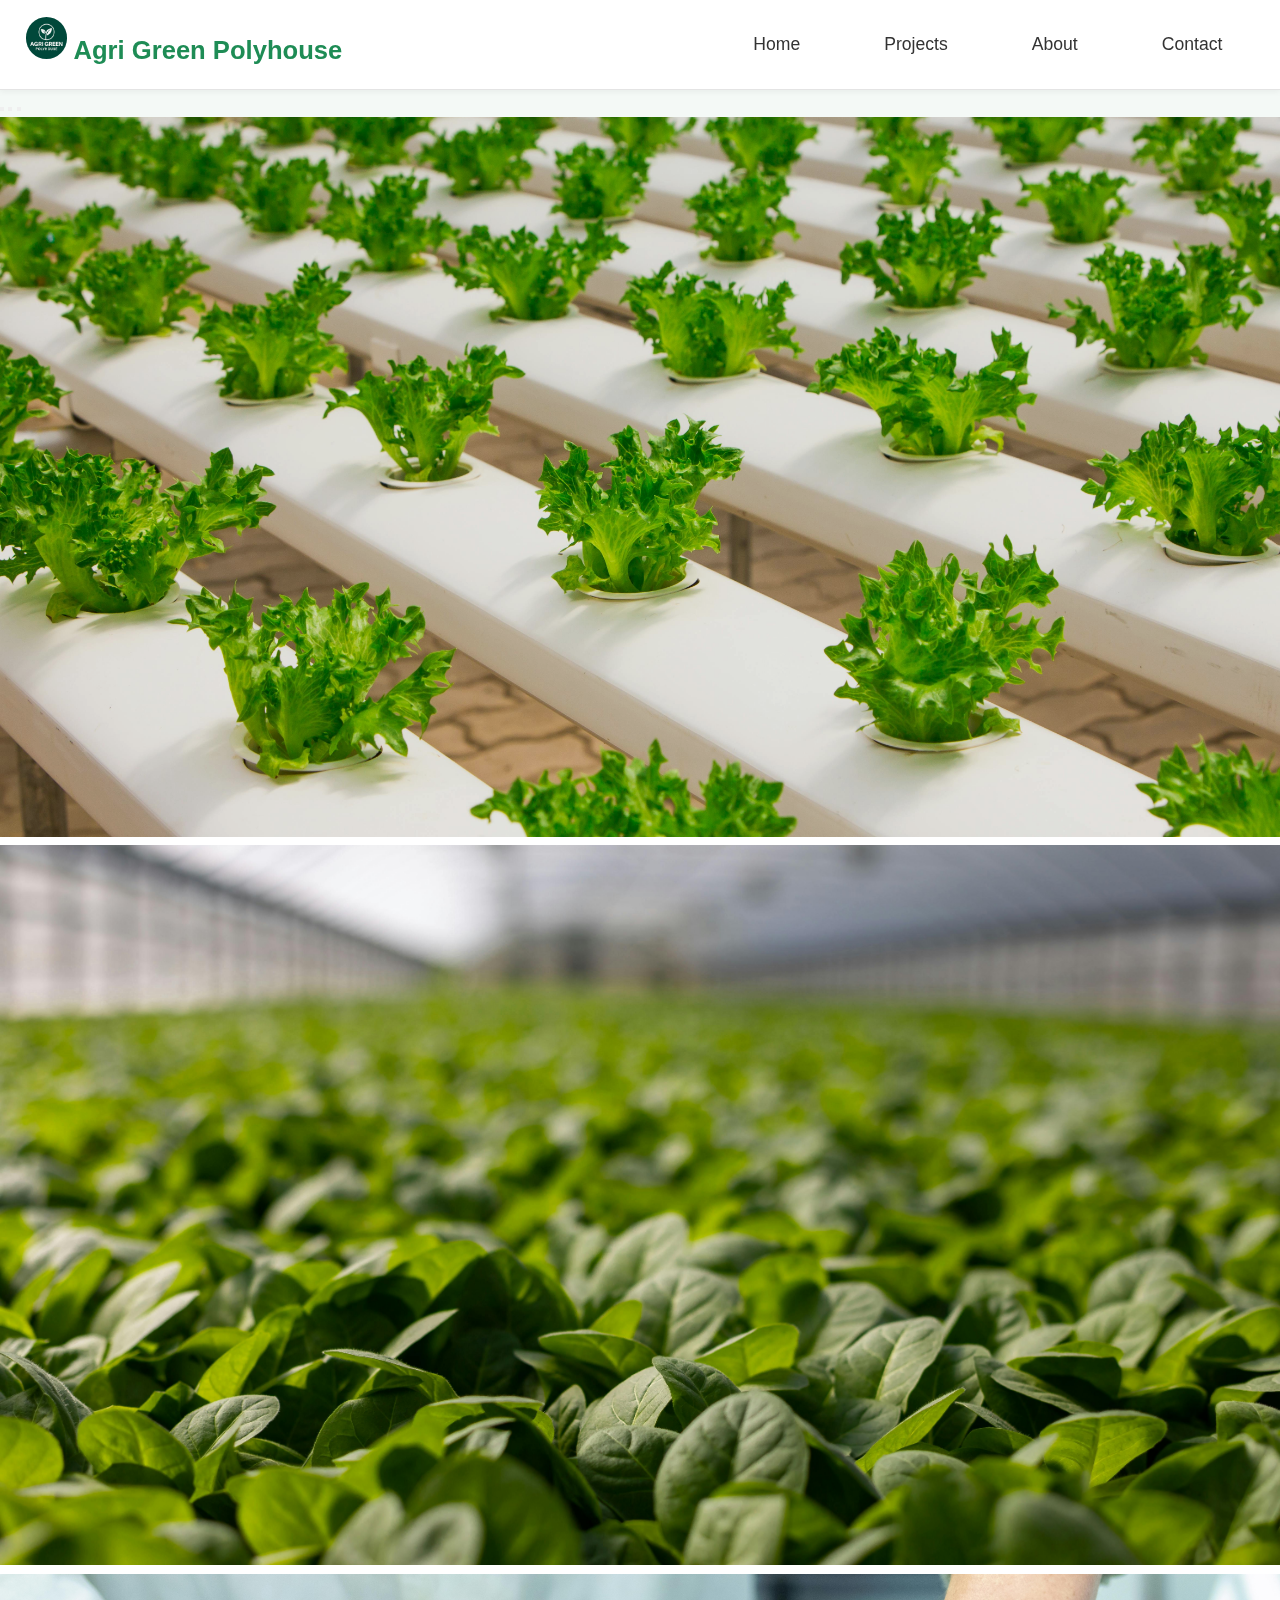
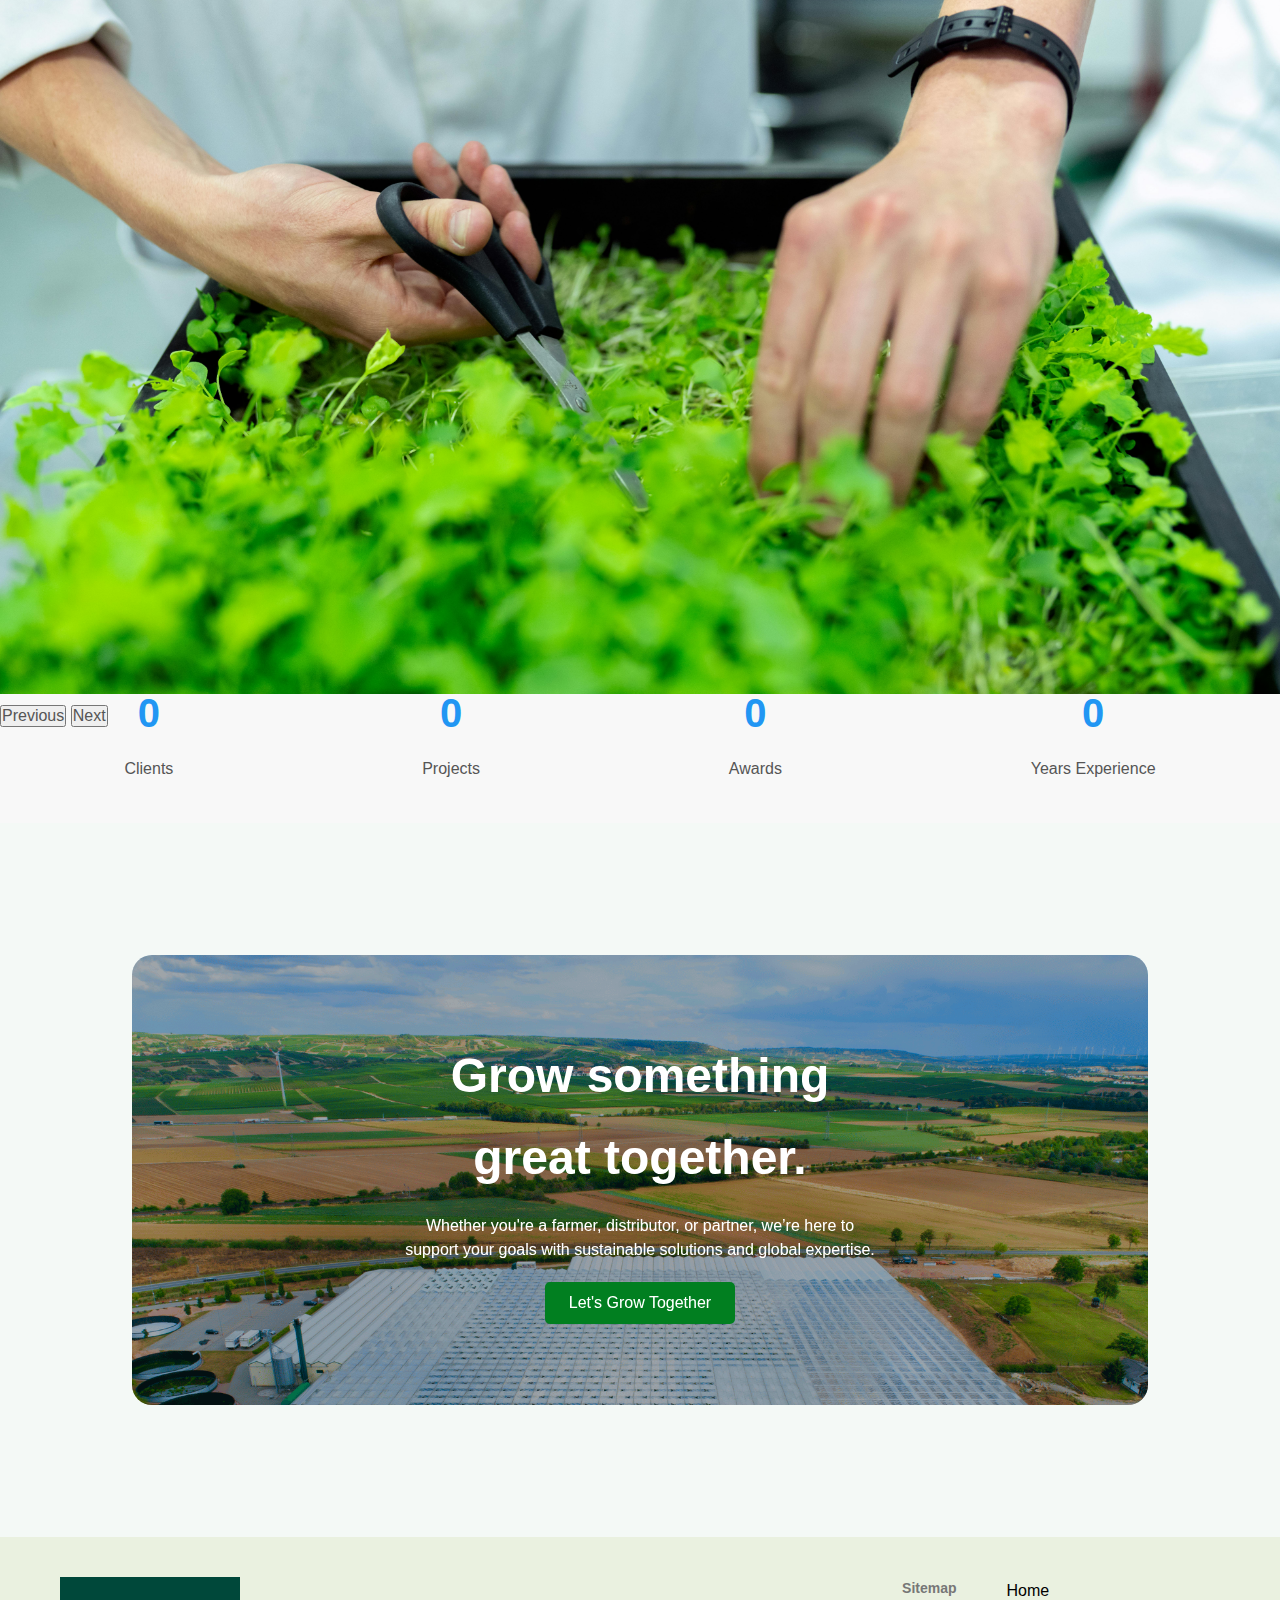
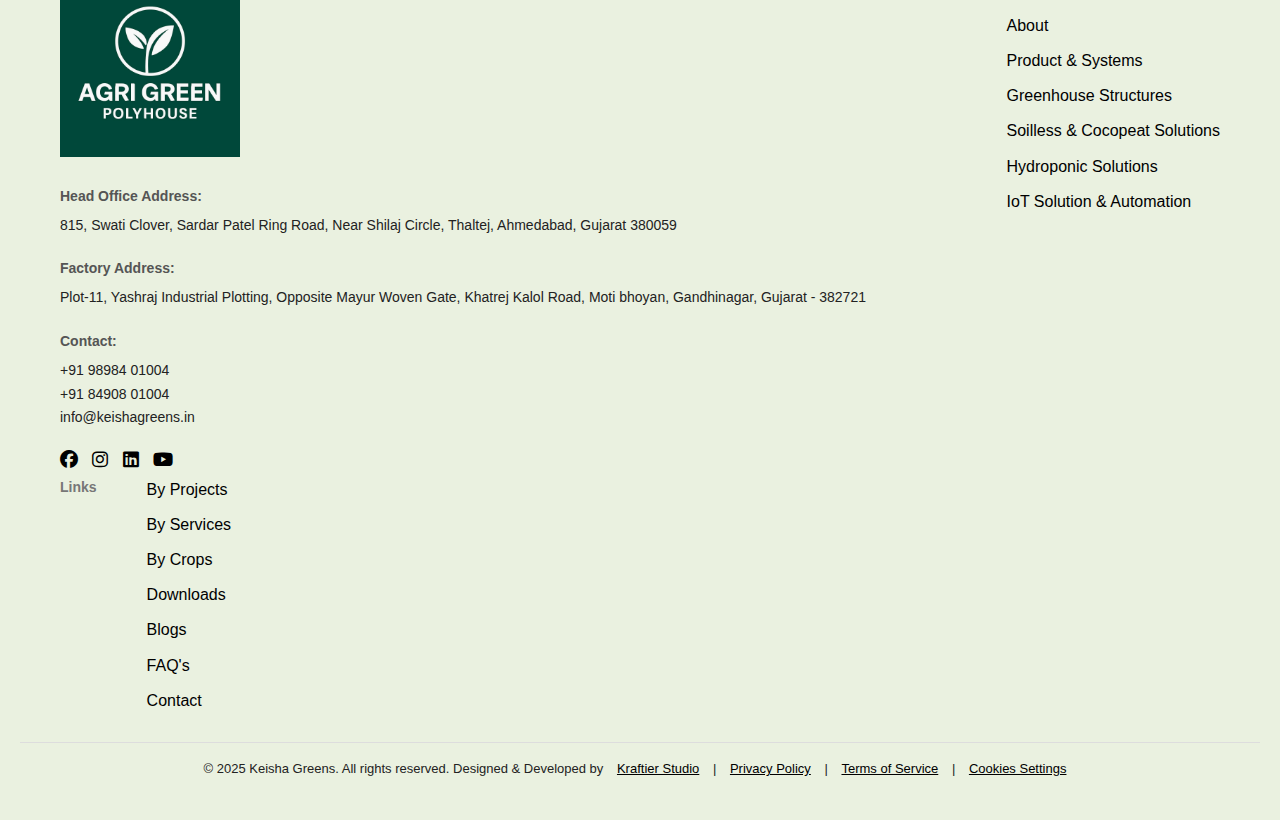
<file: index.html>
<!DOCTYPE html>
<html lang="en">

<head>
  <meta charset="UTF-8" />
  <meta name="viewport" content="width=device-width, initial-scale=1.0" />
  <title>Agri Green Polyhouse</title>
  <link rel="icon" href="./asset/images/logo_favicon.jpg" type="image/x-icon" />
  <link rel="stylesheet" href="./style/style.css" />
  <link rel="stylesheet" href="https://cdnjs.cloudflare.com/ajax/libs/font-awesome/6.4.0/css/all.min.css" />
  <link href="https://cdn.jsdelivr.net/npm/bootstrap@5.0.2/dist/css/bootstrap.min.css" rel="stylesheet"
    integrity="sha384-EVSTQN3/azprG1Anm3QDgpJLIm9Nao0Yz1ztcQTwFspd3yD65VohhpuuCOmLASjC" crossorigin="anonymous" />
  <link href="https://unpkg.com/aos@2.3.1/dist/aos.css" rel="stylesheet" />
</head>

<body>
  <nav>
    <a href="./index.html" class="nav-logo" data-aos="fade-right" data-aos-duration="800">
      <img src="./asset/images/logo_favicon.jpg" alt="Agri Green Polyhouse" />
      Agri Green Polyhouse
    </a>
    <ul class="nav-links" data-aos="fade-left" data-aos-duration="800" data-aos-delay="200">
      <li><a href="./index.html">Home</a></li>
      <li><a href="./projects.html">Projects</a></li>
      <li><a href="./about.html">About</a></li>
      <li><a href="./contact.html">Contact</a></li>
    </ul>
  </nav>

  <!-- header section -->
  <header>
    <div id="carouselExampleCaptions" class="carousel slide" data-bs-ride="carousel">
      <div class="carousel-indicators">
        <button type="button" data-bs-target="#carouselExampleCaptions" data-bs-slide-to="0" class="active"
          aria-current="true" aria-label="Slide 1"></button>
        <button type="button" data-bs-target="#carouselExampleCaptions" data-bs-slide-to="1"
          aria-label="Slide 2"></button>
        <button type="button" data-bs-target="#carouselExampleCaptions" data-bs-slide-to="2"
          aria-label="Slide 3"></button>
      </div>
      <div class="carousel-inner">
        <div class="carousel-item active">
          <img src="./asset/images/ground1.jpg" class="d-block w-100" alt="..." style="filter:brightness(.9);" />
          <div class="carousel-caption d-none d-md-block head-content">
            <h1>Best Greenhouse <br> <span class="text-style">In Your Area</span></h5>
              <p>
                we are an international-orientated greenhouse manufacturer in India
              </p>
          </div>
        </div>
        <div class="carousel-item">
          <img src="./asset/images/ground2.jpg" class="d-block w-100" alt="..." />
          <div class="carousel-caption d-none d-md-block head-content">
            <h1>Greenhouses That <br><span class="text-style">Grow Beyond Seasons</span></h5>
              <p>
                Precision-grown crops, powered by innovation—no matter the weather
              </p>
          </div>
        </div>
        <div class="carousel-item">
          <img src="./asset/images/ground3.jpg" class="d-block w-100" alt="..." />
          <div class="carousel-caption d-none d-md-block head-content">
            <h1>Polyhouses for <br> <span class="text-style">Profitable Farming</span></h5>
              <p>
                Maximize yield, minimize risk—your farm, upgraded with controlled environments.
              </p>
          </div>
        </div>
      </div>
      <button class="carousel-control-prev" type="button" data-bs-target="#carouselExampleCaptions"
        data-bs-slide="prev">
        <span class="carousel-control-prev-icon" aria-hidden="true"></span>
        <span class="visually-hidden">Previous</span>
      </button>
      <button class="carousel-control-next" type="button" data-bs-target="#carouselExampleCaptions"
        data-bs-slide="next">
        <span class="carousel-control-next-icon" aria-hidden="true"></span>
        <span class="visually-hidden">Next</span>
      </button>
    </div>
  </header>

  <!-- section types -->
  <section class="types " id="types">
    <h2 data-aos="fade-up" class="type-title" data-aos-duration="800">
      SPECIALIZE IN PREMIUM <br> GREENHOUSES
    </h2>
    <div class="types-container">
      <div class="type type-card " data-aos="fade-right" data-aos-duration="800" data-aos-delay="200">
        <div class="card mb-3 inner-type-card">
          <div class="row g-0">
            <div class="col-md-4">
              <img src="./asset/images/type2.webp" class="img-fluid rounded-start" alt="...">
            </div>
            <div class="col-md-8">
              <div class="card-body">
                <h5 class="card-title">Naturally Ventilated Greenhouse</h5>
                <p class="card-text">Naturally Ventilation is an Effective way to save energy, shade, temperature and
                  humidity. The middle of each span of the greenhouse can be used for ventilationin a large area.</p>

              </div>
            </div>
          </div>
        </div>
      </div>
      <div class="type type-card " data-aos="fade-left" data-aos-duration="800" data-aos-delay="400">
        <div class="card mb-3 inner-type-card">
          <div class="row g-0">
            <div class="col-md-4">
              <img src="./asset/images/type3.webp" class="img-fluid rounded-start" alt="...">
            </div>
            <div class="col-md-8">
              <div class="card-body">
                <h5 class="card-title">Double went Greenhouses</h5>
                <p class="card-text">A double vent greenhouse is an optimal solution for specific climate conditions and
                  crop requirements. The greenhouse polyethylene cover is connected with reusable PVC or aluminum
                  locking profiles. It is designed for standard wind loads and vertical loads.</p>

              </div>
            </div>
          </div>
        </div>
      </div>
    </div>
  </section>

  <!-- section why us -->
  <section class="why-us" id="why">
    <h2 data-aos="fade-up" data-aos-duration="800">Why Choose Us?</h2>
    <div class="card-flex">
      <div class="card" data-aos="fade-up" data-aos-duration="800" data-aos-delay="100">
        <i class="fas fa-coins"></i>
        <h3>Our Mission</h3>
        <p>Our mission is to find, develop and implement solutions to make horticulture more profitable, productive and
          efficient, as well as to assist the continuous Technical & Agronomical knowledge improvement of know-how of
          our staff and clients.</p>
      </div>
      <div class="card" data-aos="fade-up" data-aos-duration="800" data-aos-delay="200">
        <i class="fas fa-hand-holding-usd"></i>
        <h3>Our Vision</h3>
        <p>Our vision is to supply our customers with high-tech Greenhouses and systems, using the best technology. We
          Keep Updating with the latest greenhouse technology which helps improve ROI ( Return on Investment) from
          Greenhouse.</p>
      </div>
      <div class="card" data-aos="fade-up" data-aos-duration="800" data-aos-delay="300">
        <i class="fas fa-piggy-bank"></i>
        <h3>Our core Values</h3>
        <p>Our core value is team Execution,to get work going under the supervision of Expert Project managers. They
          keep an eye on each phase of project & keep quality parameters of the project as per company standards</p>
      </div>
    </div>
  </section>


  <!--  -->
  <section class="counter-section">
    <div class="counter-box">
      <div id="counter1" class="counter" data-target="1500">0</div>
      <span>Clients</span>
    </div>
    <div class="counter-box">
      <div id="counter2" class="counter" data-target="3200">0</div>
      <span>Projects</span>
    </div>
    <div class="counter-box">
      <div id="counter3" class="counter" data-target="87">0</div>
      <span>Awards</span>
    </div>
    <div class="counter-box">
      <div id="counter4" class="counter" data-target="12">0</div>
      <span>Years Experience</span>
    </div>
  </section>

  <!--  -->
 <section class="grow">
			<div class="grow-container">
				<div class="grow-content">
					<h1>Grow something great together.</h1>
					<p>
						Whether you're a farmer, distributor, or partner, we’re
						here to support your goals with sustainable solutions
						and global expertise.
					</p>
					<button>Let's Grow Together</button>
				</div>
			</div>
		</section>
  <footer>
    <div class="footer-container">
      <div class="footer-logo">
        <img src="./asset/images/logo_favicon.jpg" alt="Keisha Greens Logo" />
        <div class="footer-address">
          <strong>Head Office Address:</strong>
          815, Swati Clover, Sardar Patel Ring Road, Near Shilaj
          Circle, Thaltej, Ahmedabad, Gujarat 380059
        </div>
        <div class="footer-address">
          <strong>Factory Address:</strong>
          Plot-11, Yashraj Industrial Plotting, Opposite Mayur
          Woven Gate, Khatrej Kalol Road, Moti bhoyan,
          Gandhinagar, Gujarat - 382721
        </div>
        <div class="footer-address">
          <strong>Contact:</strong>
          +91 98984 01004 <br />
          +91 84908 01004 <br />
          info@keishagreens.in
        </div>
        <div class="footer-social">
          <a href="#"><i class="fab fa-facebook"></i></a>
          <a href="#"><i class="fab fa-instagram"></i></a>
          <a href="#"><i class="fab fa-linkedin"></i></a>
          <a href="#"><i class="fab fa-youtube"></i></a>
        </div>
      </div>

      <div class="footer-links">
        <h4>Sitemap</h4>
        <ul>
          <li><a href="#">Home</a></li>
          <li><a href="#">About</a></li>
          <li><a href="#">Product & Systems</a></li>
          <li><a href="#">Greenhouse Structures</a></li>
          <li><a href="#">Soilless & Cocopeat Solutions</a></li>
          <li><a href="#">Hydroponic Solutions</a></li>
          <li><a href="#">IoT Solution & Automation</a></li>
        </ul>
      </div>

      <div class="footer-links">
        <h4>Links</h4>
        <ul>
          <li><a href="#">By Projects</a></li>
          <li><a href="#">By Services</a></li>
          <li><a href="#">By Crops</a></li>
          <li><a href="#">Downloads</a></li>
          <li><a href="#">Blogs</a></li>
          <li><a href="#">FAQ's</a></li>
          <li><a href="#">Contact</a></li>
        </ul>
      </div>
    </div>

    <div class="footer-bottom">
      © 2025 Keisha Greens. All rights reserved. Designed & Developed
      by
      <a href="#">Kraftier Studio</a> |
      <a href="#">Privacy Policy</a> |
      <a href="#">Terms of Service</a> |
      <a href="#">Cookies Settings</a>
    </div>
  </footer>

  <!-- Add your main content sections here -->

  <!-- Scripts -->
  <script src="https://cdn.jsdelivr.net/npm/bootstrap@5.0.2/dist/js/bootstrap.bundle.min.js"
    integrity="sha384-MrcW6ZMFYlzcLA8Nl+NtUVF0sA7MsXsP1UyJoMp4YLEuNSfAP+JcXn/tWtIaxVXM"
    crossorigin="anonymous"></script>
  <script src="https://unpkg.com/aos@2.3.1/dist/aos.js"></script>

  <script>
    AOS.init({
      duration: 800,
      easing: "ease-in-out",
      once: true,
      offset: 100,
      delay: 0,
    });
  </script>

  <script src="./script.js"></script>
</body>

</html>
</file>
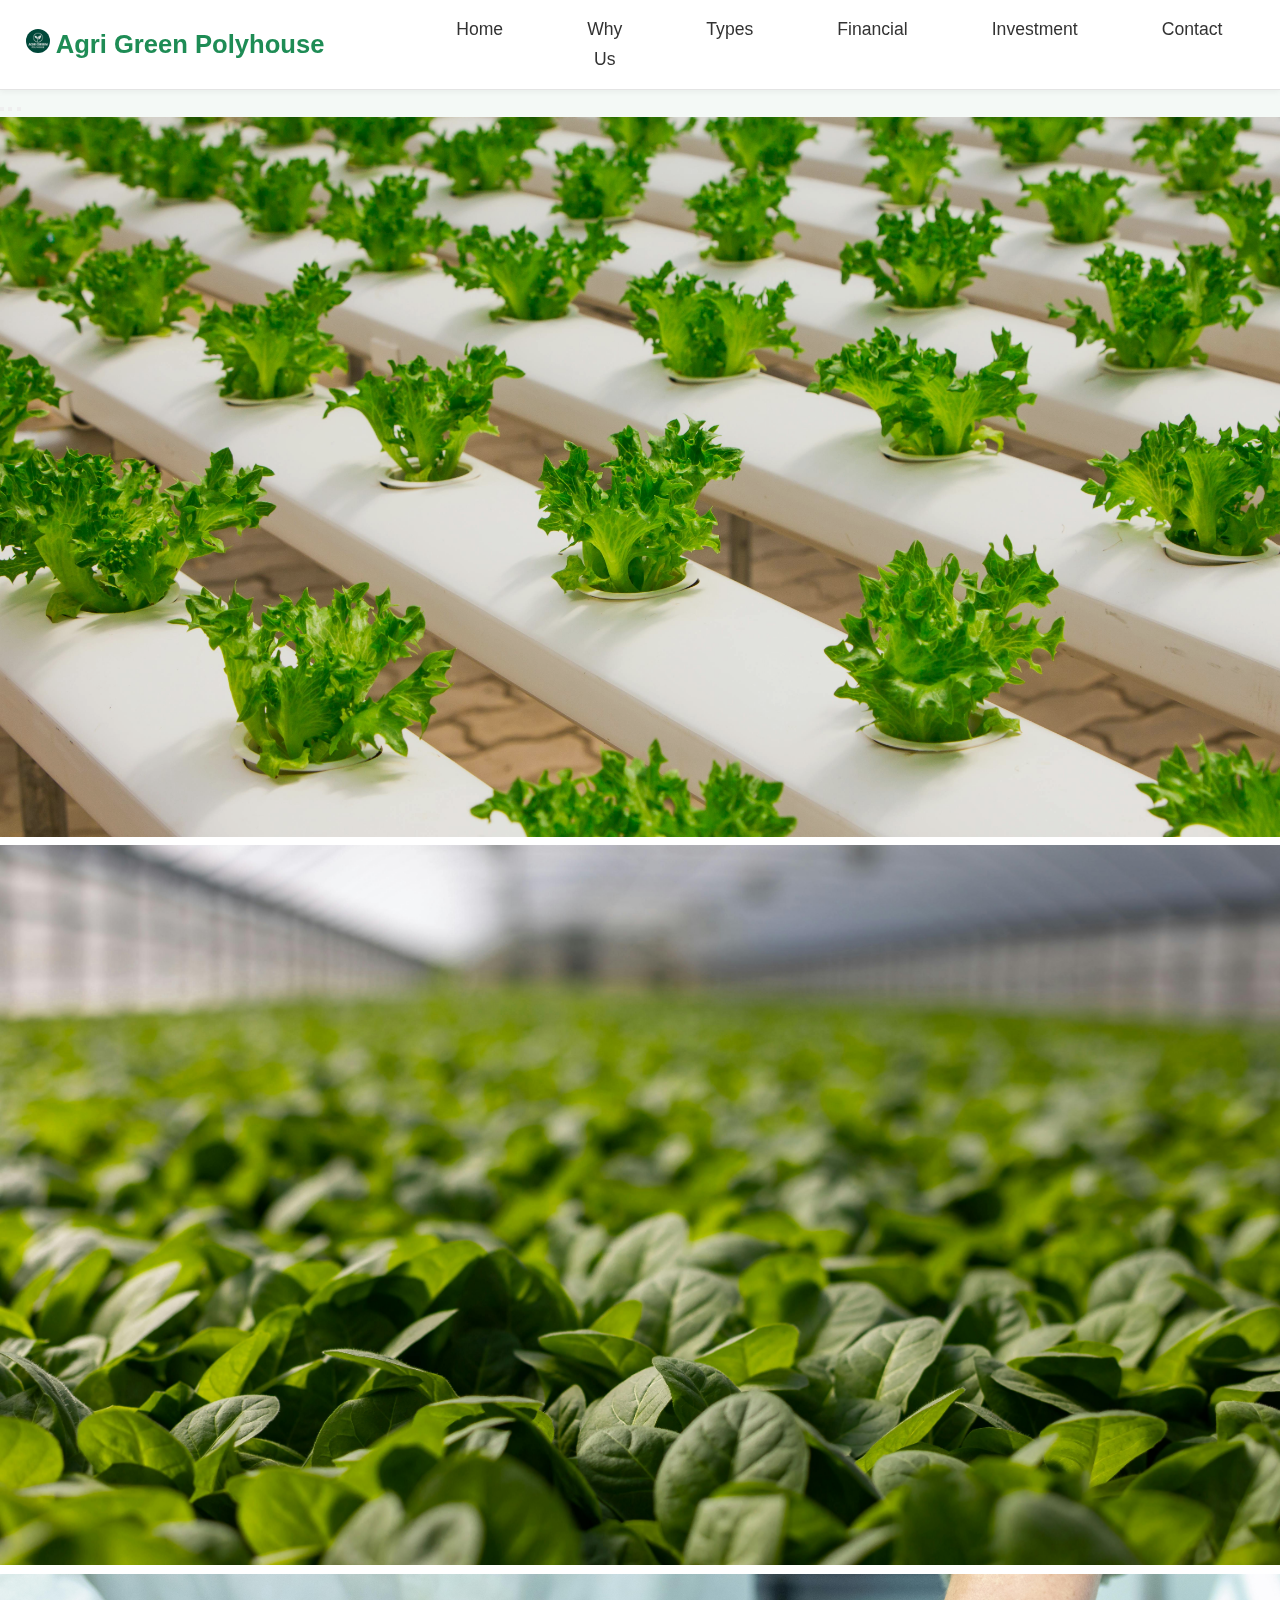
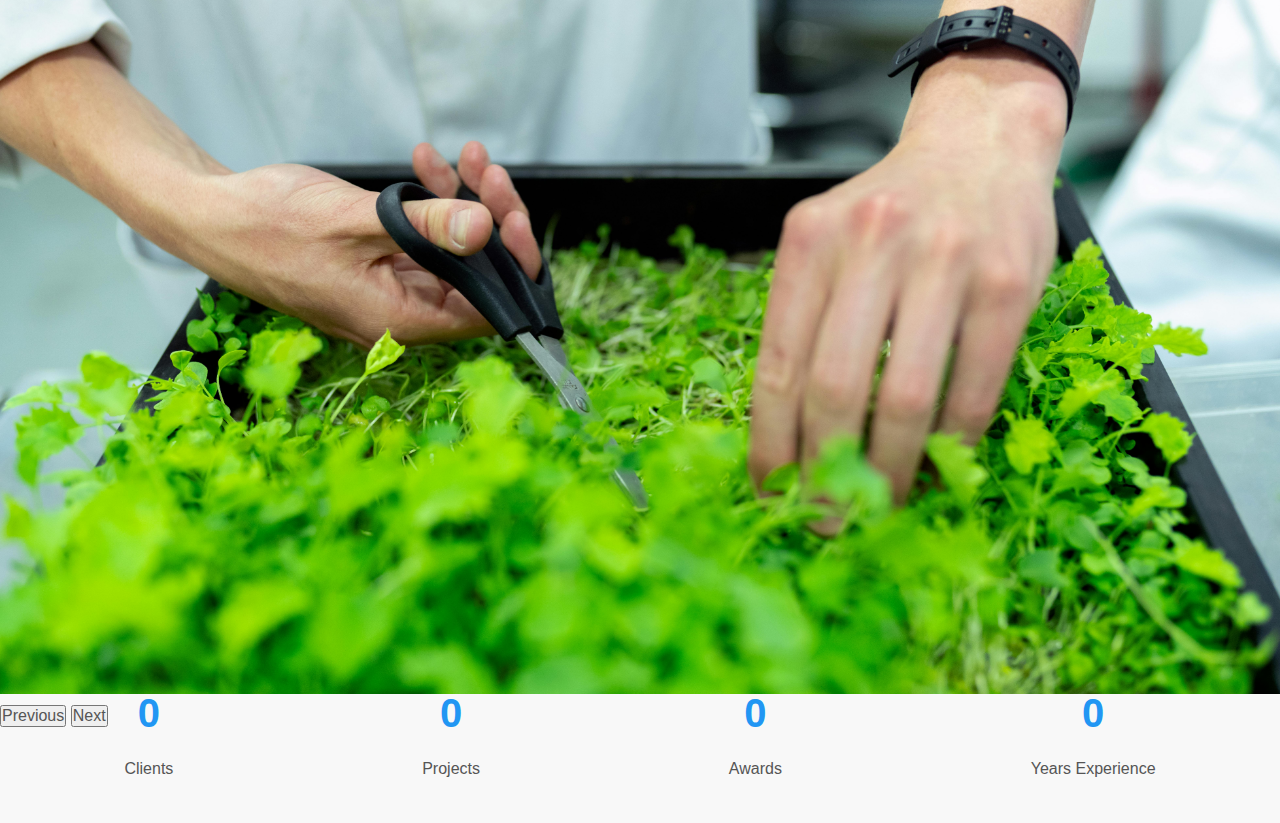
<file: home.html>
<!DOCTYPE html>
<html lang="en">

<head>
  <meta charset="UTF-8" />
  <meta name="viewport" content="width=device-width, initial-scale=1.0" />
  <title>Agri Green Polyhouse</title>
  <link rel="icon" href="./asset/images/logo_favicon.jpg" type="image/x-icon" />
  <link rel="stylesheet" href="./style/style.css" />
  <link rel="stylesheet" href="https://cdnjs.cloudflare.com/ajax/libs/font-awesome/6.4.0/css/all.min.css" />
  <link href="https://cdn.jsdelivr.net/npm/bootstrap@5.0.2/dist/css/bootstrap.min.css" rel="stylesheet"
    integrity="sha384-EVSTQN3/azprG1Anm3QDgpJLIm9Nao0Yz1ztcQTwFspd3yD65VohhpuuCOmLASjC" crossorigin="anonymous" />
  <link href="https://unpkg.com/aos@2.3.1/dist/aos.css" rel="stylesheet" />
</head>

<body>
  <nav>
    <a href="#top" class="nav-logo" data-aos="fade-right" data-aos-duration="800">
      <img src="./asset/images/logo_favicon.jpg" alt="Agri Green Polyhouse" />
      Agri Green Polyhouse
    </a>
    <ul class="nav-links" data-aos="fade-left" data-aos-duration="800" data-aos-delay="200">
      <li><a href="#top">Home</a></li>
      <li><a href="#why">Why Us</a></li>
      <li><a href="#types">Types</a></li>
      <li><a href="#projections">Financial</a></li>
      <li><a href="#investment">Investment</a></li>
      <li><a href="#contact">Contact</a></li>
    </ul>
  </nav>

  <!-- header section -->
  <header>
    <div id="carouselExampleCaptions" class="carousel slide" data-bs-ride="carousel">
      <div class="carousel-indicators">
        <button type="button" data-bs-target="#carouselExampleCaptions" data-bs-slide-to="0" class="active"
          aria-current="true" aria-label="Slide 1"></button>
        <button type="button" data-bs-target="#carouselExampleCaptions" data-bs-slide-to="1"
          aria-label="Slide 2"></button>
        <button type="button" data-bs-target="#carouselExampleCaptions" data-bs-slide-to="2"
          aria-label="Slide 3"></button>
      </div>
      <div class="carousel-inner">
        <div class="carousel-item active">
          <img src="./asset/images/ground1.jpg" class="d-block w-100" alt="..." style="filter:brightness(.9);" />
          <div class="carousel-caption d-none d-md-block head-content">
            <h1>Best Greenhouse <br> <span class="text-style">In Your Area</span></h5>
              <p>
                we are an international-orientated greenhouse manufacturer in India
              </p>
          </div>
        </div>
        <div class="carousel-item">
          <img src="./asset/images/ground2.jpg" class="d-block w-100" alt="..." />
          <div class="carousel-caption d-none d-md-block head-content">
            <h1>Greenhouses That <br><span class="text-style">Grow Beyond Seasons</span></h5>
              <p>
                Precision-grown crops, powered by innovation—no matter the weather
              </p>
          </div>
        </div>
        <div class="carousel-item">
          <img src="./asset/images/ground3.jpg" class="d-block w-100" alt="..." />
          <div class="carousel-caption d-none d-md-block head-content">
            <h1>Polyhouses for <br> <span class="text-style">Profitable Farming</span></h5>
              <p>
                Maximize yield, minimize risk—your farm, upgraded with controlled environments.
              </p>
          </div>
        </div>
      </div>
      <button class="carousel-control-prev" type="button" data-bs-target="#carouselExampleCaptions"
        data-bs-slide="prev">
        <span class="carousel-control-prev-icon" aria-hidden="true"></span>
        <span class="visually-hidden">Previous</span>
      </button>
      <button class="carousel-control-next" type="button" data-bs-target="#carouselExampleCaptions"
        data-bs-slide="next">
        <span class="carousel-control-next-icon" aria-hidden="true"></span>
        <span class="visually-hidden">Next</span>
      </button>
    </div>
  </header>

  <!-- section types -->
  <section class="types " id="types">
    <h2 data-aos="fade-up" class="type-title" data-aos-duration="800">
      SPECIALIZE IN PREMIUM <br> GREENHOUSES
    </h2>
    <div class="types-container">
      <div class="type type-card " data-aos="fade-right" data-aos-duration="800" data-aos-delay="200">
        <div class="card mb-3 inner-type-card" >
          <div class="row g-0">
            <div class="col-md-4">
              <img src="./asset/images/type2.webp" class="img-fluid rounded-start" alt="...">
            </div>
            <div class="col-md-8">
              <div class="card-body">
                <h5 class="card-title">Naturally Ventilated Greenhouse</h5>
                <p class="card-text">Naturally Ventilation is an Effective way to save energy, shade, temperature and humidity. The middle of each span of the greenhouse can be used for ventilationin a large area.</p>
                
              </div>
            </div>
          </div>
        </div>
      </div>
      <div class="type type-card " data-aos="fade-left" data-aos-duration="800" data-aos-delay="400">
        <div class="card mb-3 inner-type-card" >
          <div class="row g-0">
            <div class="col-md-4">
              <img src="./asset/images/type3.webp" class="img-fluid rounded-start" alt="...">
            </div>
            <div class="col-md-8">
              <div class="card-body">
                <h5 class="card-title">Double went Greenhouses</h5>
                <p class="card-text">A double vent greenhouse is an optimal solution for specific climate conditions and crop requirements. The greenhouse polyethylene cover is connected with reusable PVC or aluminum locking profiles. It is designed for standard wind loads and vertical loads.</p>
               
              </div>
            </div>
          </div>
        </div>
      </div>
    </div>
  </section>

  <!-- section why us -->
  <section class="why-us" id="why">
    <h2 data-aos="fade-up" data-aos-duration="800">Why Choose Us?</h2>
    <div class="card-flex">
      <div class="card" data-aos="fade-up" data-aos-duration="800" data-aos-delay="100">
        <i class="fas fa-coins"></i>
        <h3>Our Mission</h3>
        <p>Our mission is to find, develop and implement solutions to make horticulture more profitable, productive and efficient, as well as to assist the continuous Technical & Agronomical knowledge improvement of know-how of our staff and clients.</p>
      </div>
      <div class="card" data-aos="fade-up" data-aos-duration="800" data-aos-delay="200">
        <i class="fas fa-hand-holding-usd"></i>
        <h3>Our Vision</h3>
        <p>Our vision is to supply our customers with high-tech Greenhouses and systems, using the best technology. We Keep Updating with the latest greenhouse technology which helps improve ROI ( Return on Investment) from Greenhouse.</p>
      </div>
      <div class="card" data-aos="fade-up" data-aos-duration="800" data-aos-delay="300">
        <i class="fas fa-piggy-bank"></i>
        <h3>Our core Values</h3>
        <p>Our core value is team Execution,to get work going under the supervision of Expert Project managers. They keep an eye on each phase of project & keep quality parameters of the project as per company standards</p>
      </div>
      <!-- <div class="card" data-aos="fade-up" data-aos-duration="800" data-aos-delay="400">
        <i class="fas fa-tools"></i>
        <h3>Fully Managed</h3>
        <p>Operations are completely handled by the company experts.</p>
      </div>
      <div class="card" data-aos="fade-up" data-aos-duration="800" data-aos-delay="500">
        <i class="fas fa-shield-alt"></i>
        <h3>Secure Investment</h3>
        <p>
          One-time secure agricultural investment with guaranteed returns.
        </p>
      </div>
      <div class="card" data-aos="fade-up" data-aos-duration="800" data-aos-delay="600">
        <i class="fas fa-leaf"></i>
        <h3>Hi-Tech Farming</h3>
        <p>Advanced green polyhouse farming technology for maximum yield.</p>
      </div> -->
    </div>
  </section>


  <!--  -->
 <section class="counter-section">
  <div class="counter-box">
    <div id="counter1" class="counter" data-target="1500">0</div>
    <span>Clients</span>
  </div>
  <div class="counter-box">
    <div id="counter2" class="counter" data-target="3200">0</div>
    <span>Projects</span>
  </div>
  <div class="counter-box">
    <div id="counter3" class="counter" data-target="87">0</div>
    <span>Awards</span>
  </div>
  <div class="counter-box">
    <div id="counter4" class="counter" data-target="12">0</div>
    <span>Years Experience</span>
  </div>
</section>


  <!-- Add your main content sections here -->

  <!-- Scripts -->
  <script src="https://cdn.jsdelivr.net/npm/bootstrap@5.0.2/dist/js/bootstrap.bundle.min.js"
    integrity="sha384-MrcW6ZMFYlzcLA8Nl+NtUVF0sA7MsXsP1UyJoMp4YLEuNSfAP+JcXn/tWtIaxVXM"
    crossorigin="anonymous"></script>
  <script src="https://unpkg.com/aos@2.3.1/dist/aos.js"></script>
  
  <script>
    AOS.init({
      duration: 800,
      easing: "ease-in-out",
      once: true,
      offset: 100,
      delay: 0,
    });
  </script>

  <script src="./script.js"></script>
</body>

</html>
</file>
<file: style/style.css>
@charset "UTF-8";
@import url("https://fonts.googleapis.com/css2?family=Caprasimo&display=swap");
@import url("https://fonts.googleapis.com/css2?family=Nata+Sans:wght@100&display=swap");
@import url("https://fonts.googleapis.com/css2?family=Raleway:ital,wght@0,100..900;1,100..900&display=swap");
@import url("https://fonts.googleapis.com/css2?family=Caprasimo&display=swap");
nav {
  background-color: #fff;
  border-bottom: 1px solid #e4e4e4;
  position: sticky;
  top: 0;
  width: 100%;
  height: 10vh;
  z-index: 999;
  box-shadow: 0 2px 6px rgba(0, 0, 0, 0.05);
  display: flex;
  flex-direction: row;
  justify-content: space-between;
  align-items: center;
  padding: 2% 2%;
}
nav a.nav-logo {
  font-size: 1.6rem;
  font-weight: bold;
  color: #1e8c55;
  text-decoration: none;
}
nav a.nav-logo img {
  max-width: 6%;
  height: 8%;
  border: none;
  border-radius: 50%;
}
nav ul {
  display: flex;
  list-style: none;
  margin: 0;
  padding: 0;
}
nav ul li {
  margin: 0 1rem;
  flex: 1;
  display: flex;
  text-align: center;
}
nav ul li a {
  color: #333;
  text-decoration: none;
  padding: 0.5rem 1rem;
  transition: color 0.3s ease;
  width: 100%;
  font-weight: 500;
  font-size: 1.1rem;
}
nav ul li a:hover {
  color: #1e8c55;
}

header {
  height: 80vh;
  position: relative;
}
header img {
  width: 100%;
  height: 80vh;
  -o-object-fit: cover;
     object-fit: cover;
}
header .head-content {
  width: 85%;
  position: absolute;
  top: 40%;
  left: 50%;
  transform: translate(-50%, -50%);
  text-align: left;
  color: #fff;
}
header .head-content h1 {
  font-family: "Raleway", sans-serif;
  font-optical-sizing: auto;
  font-weight: 700;
  font-style: normal;
  font-size: 6rem;
  opacity: 0;
  animation: fadeUp 1s ease-out forwards;
  animation-delay: 0.2s;
}
header .head-content h1 span {
  font-size: inherit;
  color: inherit;
}
header .head-content p {
  text-align: center;
  font-size: 1.5rem;
  margin-top: 1rem;
  opacity: 0;
  animation: fadeUp 1s ease-out forwards;
  animation-delay: 0.5s;
}
@keyframes fadeUp {
  0% {
    opacity: 0;
    transform: translateY(40px);
  }
  100% {
    opacity: 1;
    transform: translateY(0);
  }
}

.text-style {
  margin-left: 20%;
  font-family: "Raleway", sans-serif;
  font-optical-sizing: auto;
  font-weight: 100;
  font-style: normal;
}

.card-flex, .why-us .card-flex {
  display: flex;
  flex-wrap: wrap;
  justify-content: center;
  gap: 25px;
  max-width: 1200px;
  margin: auto;
  cursor: pointer;
}
.card-flex .card {
  background: #fff;
  border-radius: 12px;
  padding: 30px 20px;
  text-align: center;
  flex: 1 1 20vw;
  max-width: 22vw;
  box-shadow: 0 8px 20px rgba(0, 0, 0, 0.08);
  transition: transform 0.3s ease, box-shadow 0.3s ease;
}
.card-flex .card i {
  font-size: 2.5rem;
  color: #1e8c55;
  margin-bottom: 15px;
}
.card-flex .card h3 {
  font-size: 1.5rem;
  color: #1e8c55;
  margin-bottom: 15px;
}
.card-flex .card p {
  font-size: 0.95rem;
  color: #555;
  margin-bottom: 20px;
  display: block;
  opacity: 1;
}
.card-flex .card:hover {
  transform: translateY(-10px);
  box-shadow: 0 12px 24px rgba(0, 0, 0, 0.1);
}
.why-us {
  background-color: #92e6a7;
  padding: 5em 2rem 2rem 2rem;
  text-align: center;
}
.why-us h2 {
  font-size: 2.5rem;
  color: #1e8c55;
  margin-bottom: 1rem;
}
.why-us p {
  font-size: 1.2rem;
  color: #555;
  margin-bottom: 2rem;
}
.types {
  background: #fff;
  padding: 3%;
  height: auto;
  transition: transform 0.3s ease, box-shadow 0.3s ease;
}
.types h2.type-title {
  font-family: "Raleway", sans-serif;
  font-optical-sizing: auto;
  font-weight: 700;
  font-style: normal;
  font-size: 3.2rem;
  color: #6c757d;
  text-align: center !important;
  font-weight: 700;
}
.types .types-container {
  display: flex;
  grid-template-columns: repeat(auto-fit, minmax(350px, 1fr));
  gap: 3%;
  max-width: 80%;
  font-size: 1.4rem;
  margin: auto;
  align-items: center;
}
.types .types-container i {
  font-size: 1.2rem;
}
.types .types-container .type-card {
  flex: 1;
  padding: 20px;
  border: 1px solid #eee;
  border-radius: 8px;
  text-align: center;
  height: 65vh;
  transition: transform 0.3s ease, box-shadow 0.3s ease;
}
.types .types-container .type-card:hover {
  transform: translateY(-5px);
  box-shadow: 0 4px 12px rgba(0, 0, 0, 0.1);
}
.types .types-container .type-card .inner-type-card {
  height: 100%;
  display: flex;
  flex-direction: column;
  justify-content: space-between;
}
.types p {
  margin-bottom: 20px;
  line-height: 1.8;
  font-size: 1rem;
}
.types .crop-details {
  background: #f8f9fa;
  padding: 20px;
  border-radius: 8px;
  border-left: 4px solid #1e8c55;
  margin-top: 20px;
}
.types .crop-details h4 {
  color: #1e8c55;
  margin-bottom: 10px;
  font-size: 1.1rem;
}
.types .crop-details ul {
  list-style: none;
  padding-left: 0;
  margin: 0;
}
.types .crop-details ul li {
  padding: 5px 0;
  position: relative;
  padding-left: 20px;
}
.types .crop-details ul li::before {
  content: "✓";
  position: absolute;
  left: 0;
  color: #1e8c55;
  font-weight: bold;
}

.counter-section {
  display: flex;
  justify-content: space-around;
  align-items: center;
  background: #f8f8f8;
  padding: 40px 0;
}

.counter-box {
  text-align: center;
  margin: 0 20px;
}

.counter {
  font-size: 2.5rem;
  font-weight: bold;
  color: #2196f3;
  margin-bottom: 8px;
  transition: color 0.3s;
}

span {
  font-size: 1rem;
  color: #555;
}

section.grow div.grow-container {
  position: relative;
  background: url("../asset/images/webimg.png") center/cover no-repeat;
  filter: brightness(103%) saturate(200%);
  -o-object-fit: cover;
     object-fit: cover;
  border-radius: 20px;
  overflow: hidden;
  margin: 100px;
  height: 50vh;
  display: flex;
  align-items: center;
  justify-content: center;
  text-align: center;
  color: white;
}
section.grow div.grow-container::before {
  content: "";
  position: absolute;
  top: 0;
  left: 0;
  width: 100%;
  height: 100%;
  background-color: rgba(0, 0, 0, 0.3490196078);
  z-index: 1;
}
section.grow div.grow-content {
  position: relative;
  z-index: 1;
  padding: 0 20px;
  max-width: 520px;
}
section.grow div.grow-content h1 {
  font-size: 3rem;
  margin-bottom: 15px;
}
section.grow div.grow-content p {
  font-size: 1rem;
  margin-bottom: 20px;
  line-height: 1.5;
}
section.grow div.grow-content button {
  background-color: #2e6b3d;
  color: white;
  border: none;
  padding: 12px 24px;
  font-size: 1rem;
  border-radius: 5px;
  cursor: pointer;
  transition: background-color 0.3s ease;
}
section.grow div.grow-content button:hover {
  background-color: #245531;
}

footer {
  background-color: #eaf4dd;
  padding: 40px 0;
  font-family: "Poppins", sans-serif;
  color: #222;
}
footer .footer-container {
  display: flex;
  flex-wrap: wrap;
  justify-content: space-between;
  max-width: 1200px;
  margin: 0 auto;
  padding: 0 20px;
}
footer .footer-logo img {
  max-width: 180px;
}
footer .footer-address {
  margin-top: 20px;
  font-size: 14px;
}
footer .footer-address strong {
  display: block;
  margin-bottom: 5px;
  color: #555;
}
footer .footer-links h4 {
  font-size: 14px;
  color: #777;
  margin-bottom: 10px;
}
footer .footer-links ul {
  list-style: none;
  padding: 0;
}
footer .footer-links ul li {
  margin-bottom: 8px;
}
footer .footer-links ul li a {
  text-decoration: none;
  color: #000;
  font-weight: 500;
}
footer .footer-links ul li a:hover {
  color: #ff6600;
}
footer .footer-social {
  margin-top: 15px;
}
footer .footer-social a {
  margin-right: 10px;
  display: inline-block;
  font-size: 18px;
  color: #000;
}
footer .footer-social a:hover {
  color: #ff6600;
}
footer .footer-bottom {
  border-top: 1px solid #ddd;
  margin-top: 20px;
  padding-top: 15px;
  font-size: 13px;
  text-align: center;
}
footer .footer-bottom a {
  margin: 0 10px;
  color: #000;
}
footer .footer-bottom a:hover {
  text-decoration: underline;
}

header#about {
  position: relative;
  background: url("../asset/images/6874abd17695e3a04c1a2da8_1920x720-p-1600.png") center/cover no-repeat;
  height: 80vh;
  display: flex;
  justify-content: center;
  align-items: center;
  text-align: center;
  color: #fff;
}
header#about::after {
  content: "";
  position: absolute;
  inset: 0;
}
header#about .content {
  position: relative;
  z-index: 2;
  -o-object-fit: cover;
     object-fit: cover;
}
header#about .content h1 {
  font-size: 2.5rem;
  margin-bottom: 0.5rem;
}
header#about .content p {
  font-size: 1.1rem;
}

.content {
  background: url("./images/68765273f33a93ede7ca9c8e_1920x720 (2)-p-1600.png") center/cover no-repeat;
  padding: 180px 20px;
  color: white;
  text-align: center;
  position: relative;
}
.content::after {
  content: "";
  position: absolute;
  inset: 0;
  background: rgba(0, 0, 0, 0.4);
  z-index: 0;
}
.content h1,
.content p {
  position: relative;
  z-index: 1;
}

section.awards, .team, .intro, .timeline {
  padding: 60px 20px;
  max-width: 1100px;
  margin: auto;
}

.intro h2 {
  text-align: center;
  font-size: 2rem;
  margin-bottom: 1rem;
}
.intro p {
  text-align: center;
  max-width: 800px;
  margin: auto;
}

.timeline {
  position: relative;
  margin: 50px auto;
  padding: 0 20px;
}
.timeline::before {
  content: "";
  position: absolute;
  top: 0;
  bottom: 0;
  left: 50%;
  width: 2px;
  background: #ccc;
  transform: translateX(-50%);
}
.timeline .timeline-item {
  position: relative;
  width: 50%;
  padding: 20px;
  box-sizing: border-box;
}
.timeline .timeline-item.left {
  left: 0;
  text-align: right;
}
.timeline .timeline-item.left::before {
  right: -8px;
}
.timeline .timeline-item.right {
  left: 50%;
}
.timeline .timeline-item.right::before {
  left: -8px;
}
.timeline .timeline-item::before {
  content: "";
  position: absolute;
  top: 20px;
  width: 15px;
  height: 15px;
  background: #28a745;
  border-radius: 50%;
  z-index: 1;
}

.team {
  text-align: center;
  padding: 50px 20px;
}
.team h2 {
  font-size: 2rem;
  font-weight: bold;
  margin-bottom: 0.5rem;
}
.team .teamheading {
  font-size: 2rem;
  font-weight: bold;
  margin-bottom: 0.5rem;
}
.team .teamheading::after {
  content: "" !important;
  position: absolute !important;
  left: 0 !important;
  bottom: -5px !important;
  width: 0 !important;
  height: 3px !important;
  background-color: #4caf50 !important;
  transition: width 0.4s ease !important;
}
.team p {
  font-size: 1.1rem;
  color: #555;
}
.team .team-members {
  display: flex;
  flex-wrap: wrap;
  justify-content: center;
  gap: 40px;
  margin-top: 30px;
}
.team .team-members .team-member {
  max-width: 350px;
  background: white;
  padding: 20px;
  border-radius: 10px;
  box-shadow: 0px 4px 10px rgba(0, 0, 0, 0.1);
  transition: transform 0.3s ease;
}
.team .team-members .team-member:hover {
  transform: translateY(-5px);
}
.team .team-members .team-member img {
  width: 100%;
  height: 200px;
  -o-object-fit: cover;
     object-fit: cover;
  border-radius: 8px;
}
.team .team-members .team-member h4 {
  position: relative;
  display: inline-block;
  margin: 10px 0 5px;
  font-size: 1.2rem;
  font-weight: bold;
  cursor: pointer;
}
.team .team-members .team-member h4::after {
  content: "";
  position: absolute;
  left: 50%;
  bottom: -5px;
  height: 3px;
  width: 0;
  background-color: #28a745;
  transform: translateX(-50%);
  transition: width 0.4s ease-in-out;
}
.team .team-members .team-member h4:hover::after {
  width: 100%;
}
.team .team-members .team-member p {
  color: #777;
}

.awards {
  text-align: center;
  border: 0.1px solid black;
}
.awards .awards-grid {
  display: grid;
  grid-template-columns: repeat(auto-fit, minmax(150px, 1fr));
  gap: 20px;
  margin-top: 30px;
}
.awards .awards-grid img {
  width: 100%;
  border-radius: 4px;
  border: 1px solid #ccc;
}

.navbar {
  display: flex;
  align-items: center;
  justify-content: space-between;
  padding: 15px 50px;
}

.logo img {
  height: 50px;
}

.nav-links {
  list-style: none;
  display: flex;
  gap: 20px;
}

.nav-links a {
  text-decoration: none;
  color: #333;
  font-weight: 500;
}

.btn {
  background: #2d6a4f;
  color: white;
  padding: 10px 18px;
  border-radius: 5px;
  text-decoration: none;
}

/* Downloads */
.downloads {
  text-align: center;
  padding: 70px 20px;
}

.downloads h1 {
  font-size: 4rem;
  font-weight: 400;
  line-height: 1.2;
  padding-bottom: 50px;
  padding-top: 20px;
}

/* underline pseudo element */
.downloads h1::after {
  content: "";
  position: absolute;
  bottom: -10px;
  left: 0;
  width: 0%;
  height: 3px;
  background: #2d6a4f;
  transition: width 0.5s ease-in-out;
}

/* active state (when in viewport) */
.downloads h1.active::after {
  width: 100%;
}

.download-list {
  max-width: 80%;
  margin: 0 auto;
}

.download-item {
  display: flex;
  justify-content: space-between;
  padding: 27px 11px;
  border-bottom: 1px solid #ccc;
}

.download-item-text {
  font-size: 20px;
  font-weight: 500;
}

.download-link {
  color: #2d6a4f;
  text-decoration: none;
  font-weight: bold;
}

/* Banner */
/* banner section */
.banner {
  position: relative;
  background: url("https://cdn.prod.website-files.com/6857d47abda1c16e19f1bbf2/685f9724dab84fcb50f508cc_Untitled%20design%20(16)-p-1600.png") no-repeat center center/cover;
  /* replace with your image */
  min-height: 450px;
  margin: 100px;
  display: flex;
  align-items: center;
  justify-content: center;
  border-radius: 20px;
  /* same as in screenshot */
  overflow: hidden;
}

/* dark overlay */
.banner-overlay {
  position: absolute;
  inset: 0;
  background-color: rgba(0, 0, 0, 0.35);
  /* black overlay with 35% opacity */
  z-index: 1;
}

/* text container */
.banner-text {
  position: relative;
  z-index: 2;
  /* keep text above overlay */
  color: white;
  text-align: center;
  padding: 50px 150px;
  max-width: 800px;
}

.banner-text h2 {
  font-size: 42px;
  text-align: center;
  margin-bottom: 20px;
  font-weight: 600;
}

.banner-text p {
  font-size: 18px;
  margin-bottom: 25px;
  line-height: 1.5;
}

.banner-text .btn {
  background: #2d6a4f;
  color: white;
  padding: 12px 25px;
  border-radius: 8px;
  text-decoration: none;
  font-weight: bold;
  transition: background 0.3s ease;
}

.banner-text .btn:hover {
  background: #1b4332;
}

/* Footer */
footer {
  background: #eaf1e0;
  padding: 40px 20px;
}

.footer-container {
  display: flex;
  justify-content: space-between;
  flex-wrap: wrap;
}

.footer-left {
  max-width: 40%;
}

.footer-links {
  display: flex;
  gap: 50px;
}

.footer-links h4 {
  margin-bottom: 10px;
}

.footer-links ul {
  list-style: none;
}

.footer-links a {
  text-decoration: none;
  color: #333;
}

.social-icons a {
  margin-right: 10px;
  text-decoration: none;
}

.footer-bottom {
  margin-top: 20px;
  text-align: center;
  font-size: 14px;
}

* {
  margin: 0;
  padding: 0;
  box-sizing: border-box;
}

html {
  scroll-behavior: smooth;
}

body {
  font-family: "Segoe UI", sans-serif;
  background: #f4f9f6;
  color: #333;
  line-height: 1.7;
}

section {
  padding: 2rem;
  margin: auto;
}/*# sourceMappingURL=style.css.map */
</file>
